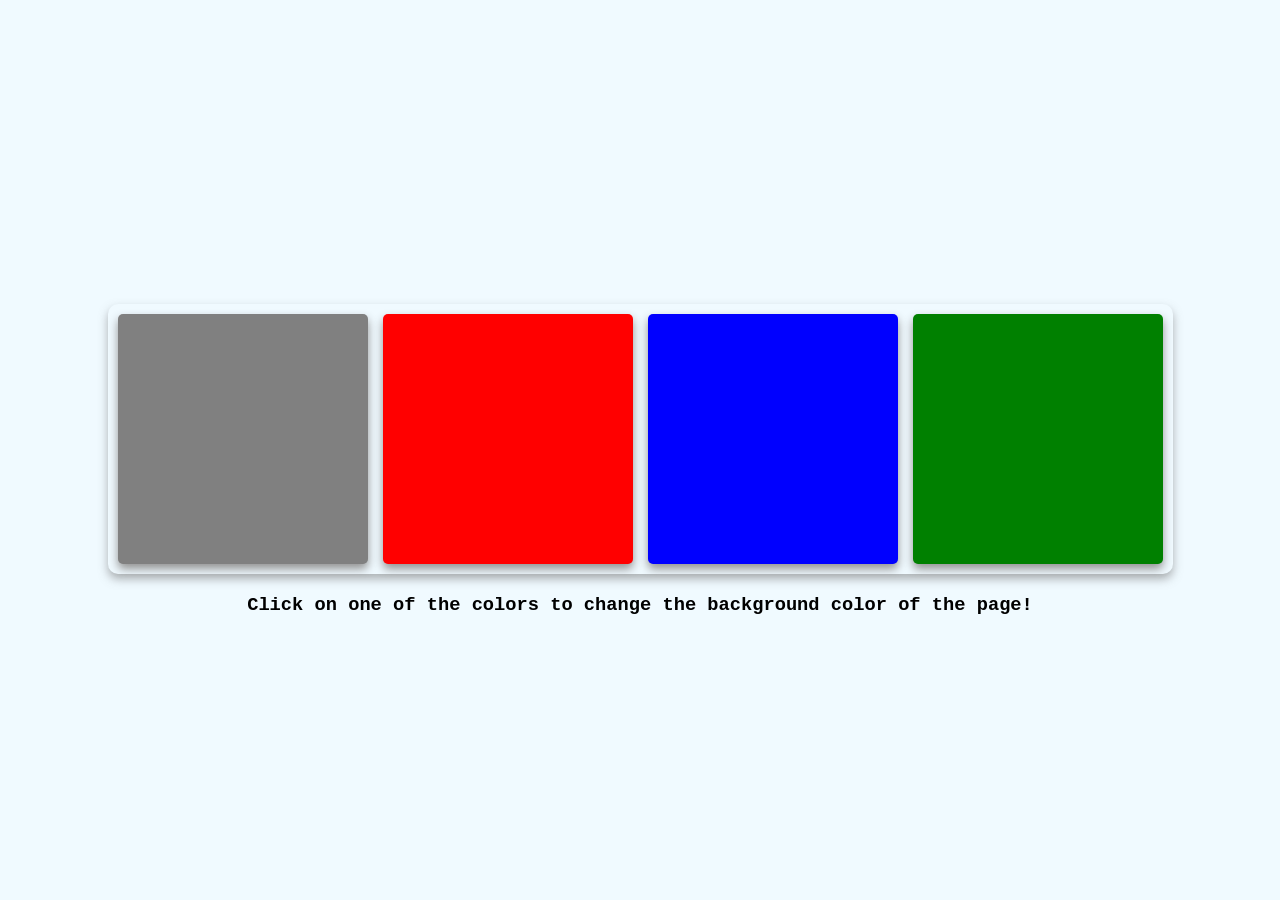
<file: colorChanger/index.html>
<!DOCTYPE html>
<html lang="en">

<head>
    <meta charset="UTF-8">
    <meta name="viewport" content="width=device-width, initial-scale=1.0">
    <link rel="stylesheet" href="styles.css">
    <title>Color Changer</title>
</head>

<body>
    <div class="wrapper">
        <div class="button" id="grey"></div>
        <div class="button" id="red"></div>
        <div class="button" id="blue"></div>
        <div class="button" id="green"></div>
    </div>
    <h3>Click on one of the colors to change the background color of the page!</h3>


    <script src="scripts.js"></script>
</body>

</html>
</file>
<file: colorChanger/styles.css>
* {
    margin: 0;
    padding: 0;
    box-sizing: border-box;
    font-family: 'Courier New', Courier, monospace;
}

body {
    min-height: 100vh;
    display: flex;
    align-items: center;
    justify-content: center;
    flex-direction: column;
    background-color: #f0faff;
}

.wrapper {
    position: relative;
    display: flex;
    align-items: center;
    justify-content: center;
    margin: 20px auto;
    border-radius: 10px;
    column-gap: 15px;
    box-shadow: 0 5px 10px rgba(103, 103, 103, 0.5);
    padding: 10px;
}

.button {
    height: 250px;
    width: 250px;
    padding: 20px;
    border-radius: 5px;
    box-shadow: 0 5px 10px rgba(146, 146, 146, 1);
    cursor: pointer;
    transition: all 0.5s ease-out;
}

.button:hover {
    transform: translateY(-2%);
    box-shadow: 0 1px 0 #929292 inset;
}

#grey {
    background-color: grey;
}

#red {
    background-color: red;
}

#blue {
    background-color: blue;
}

#green {
    background-color: green;
}
</file>
